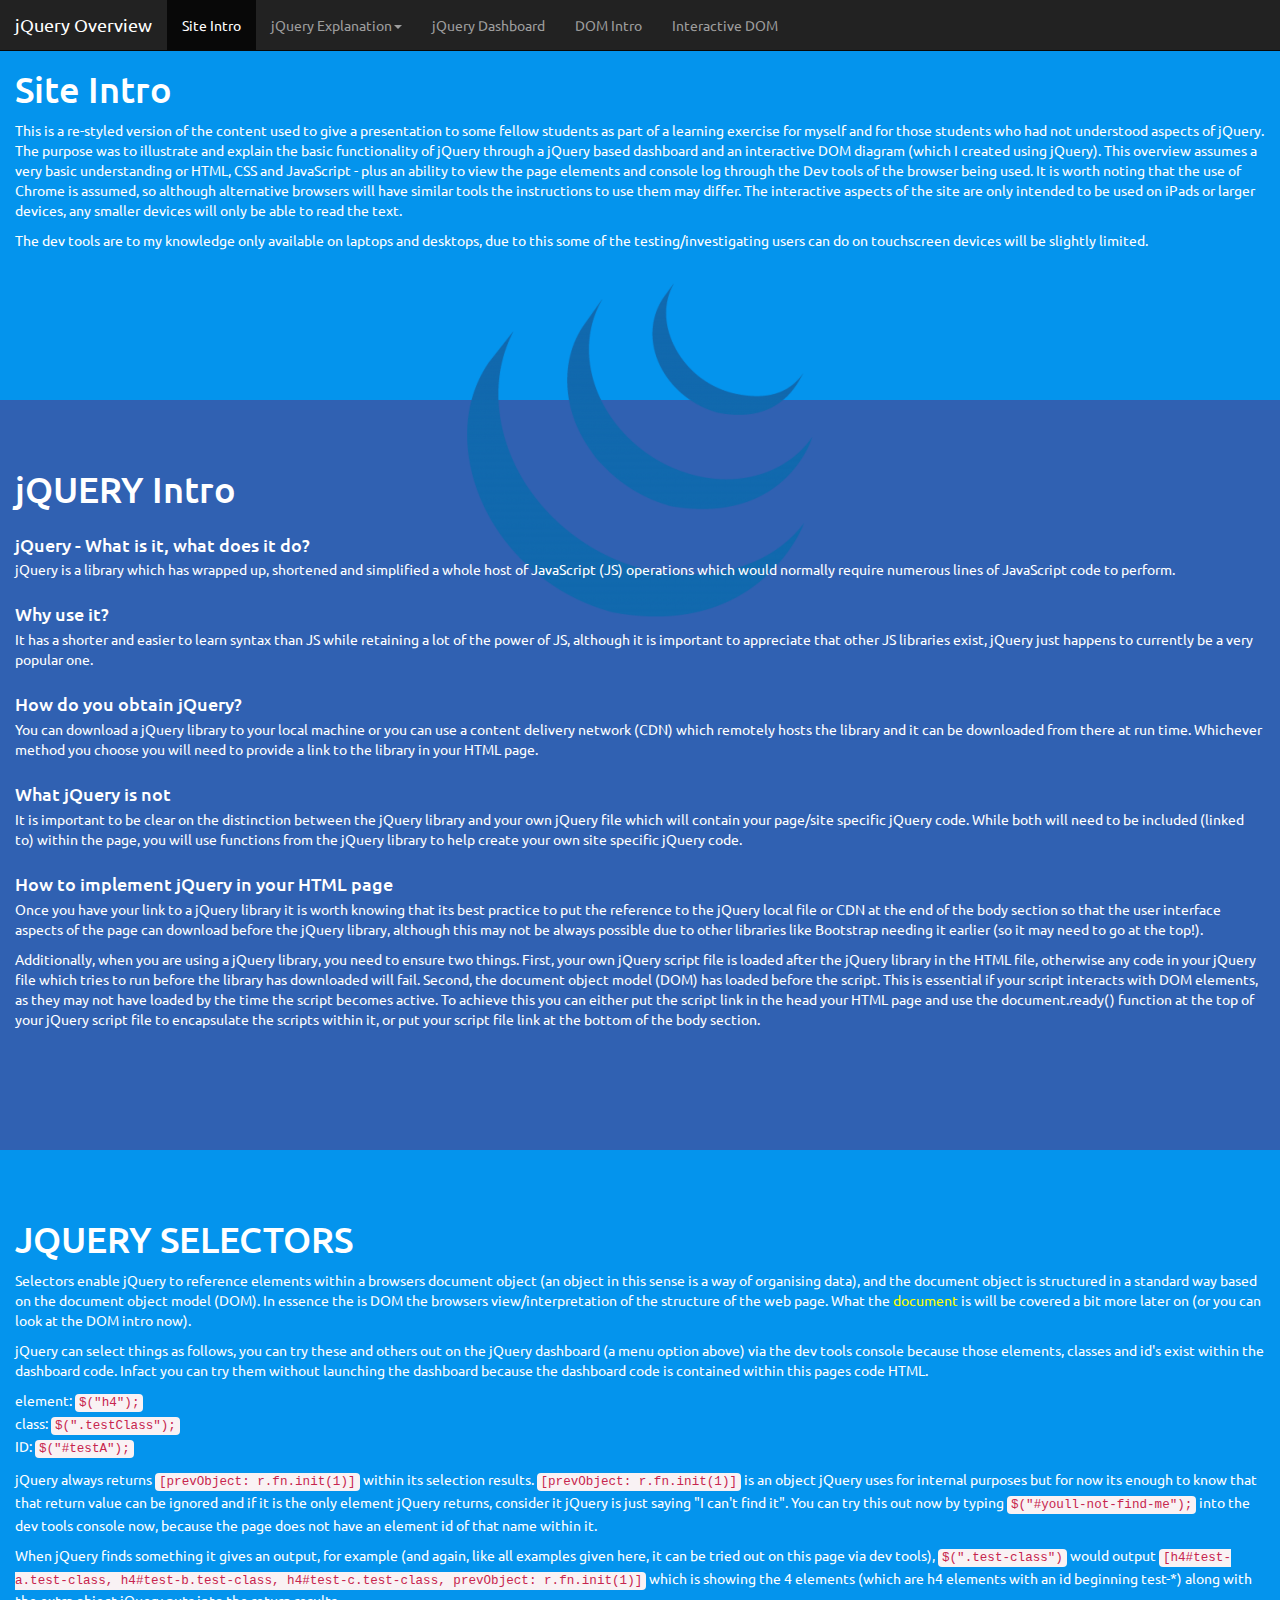
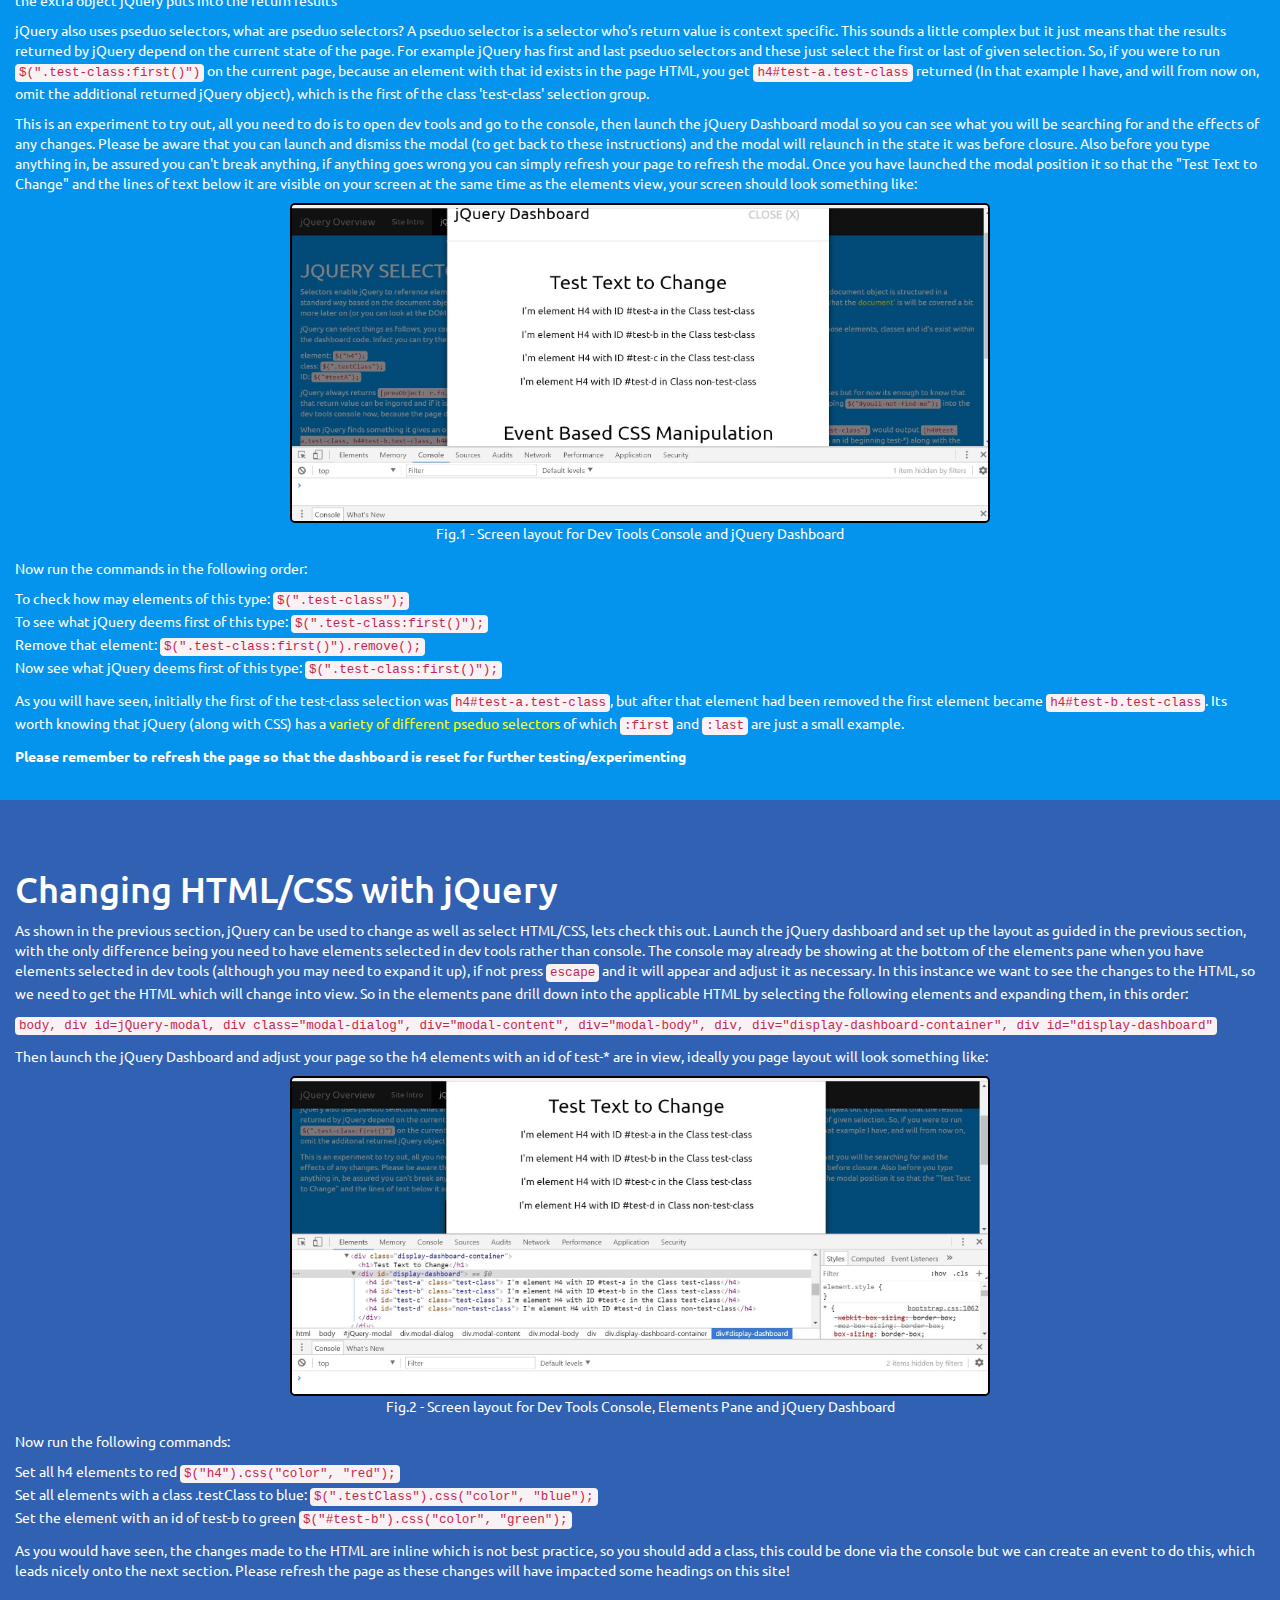
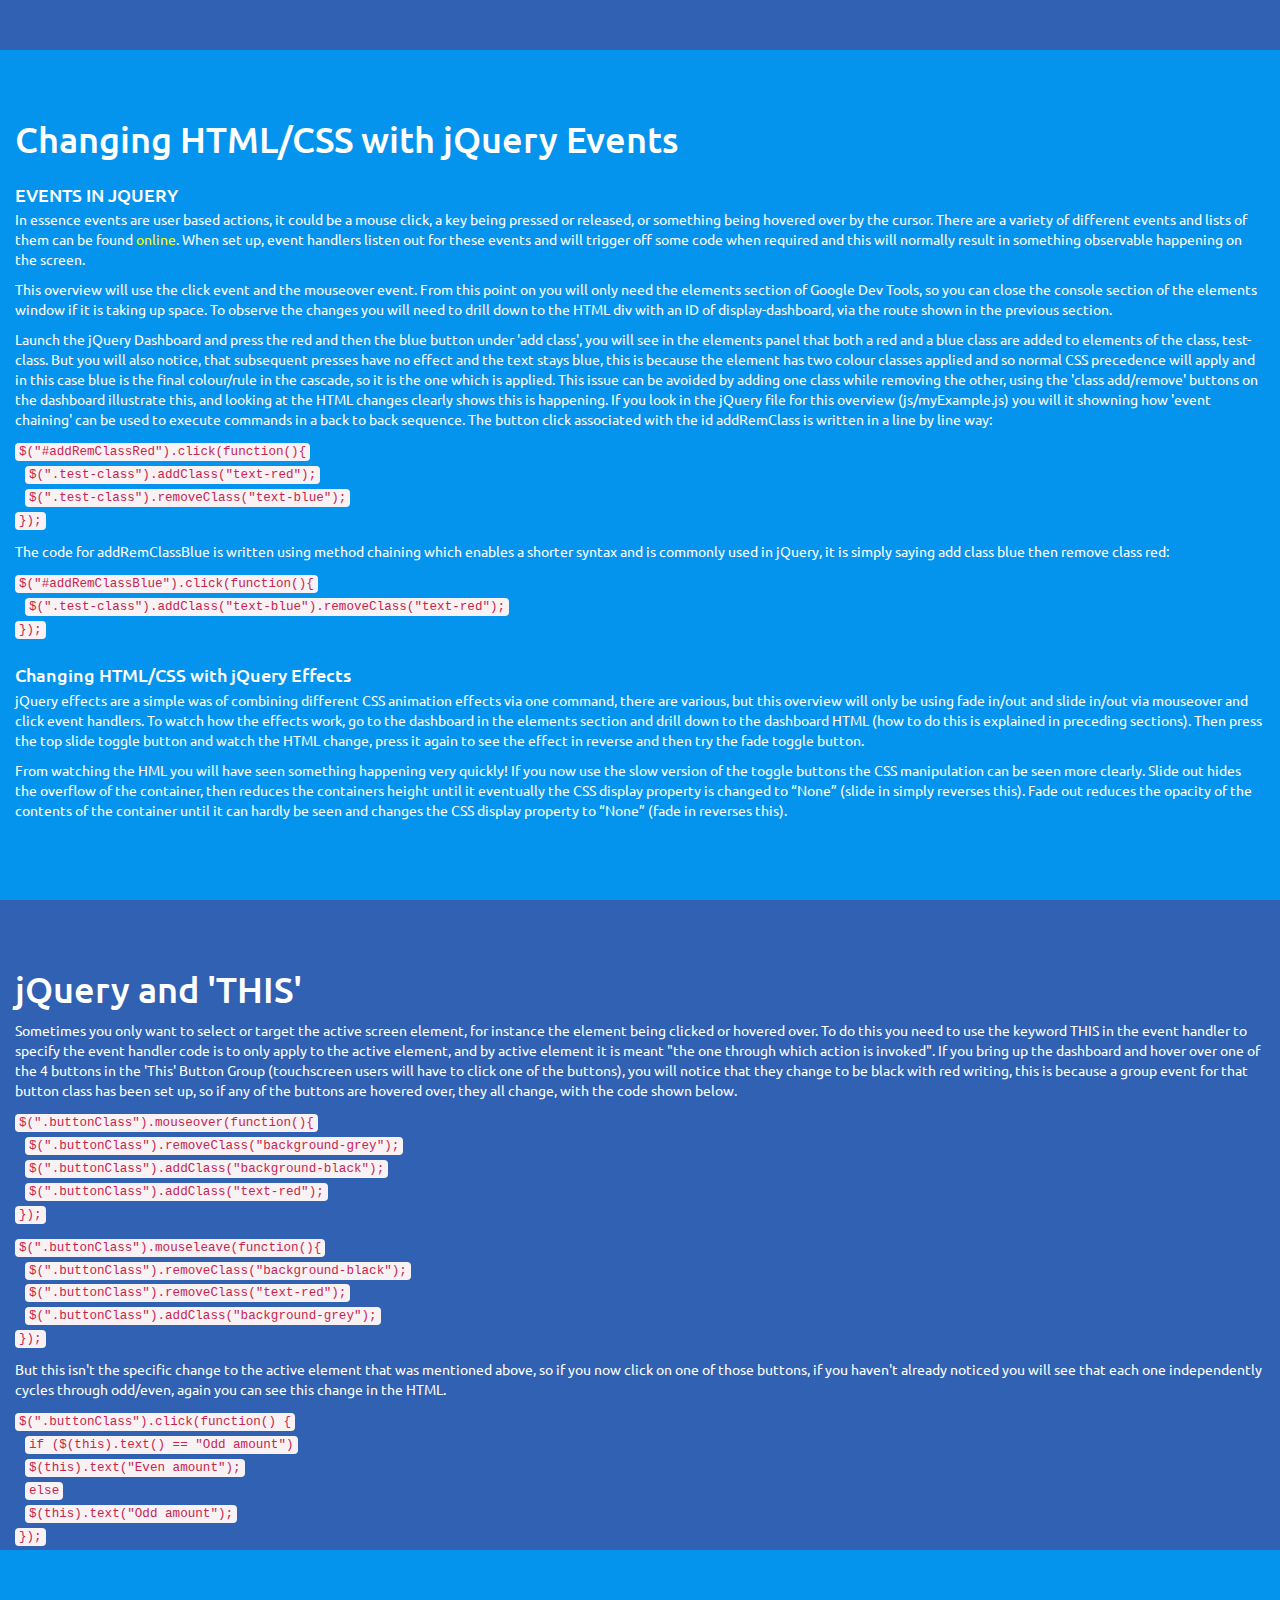
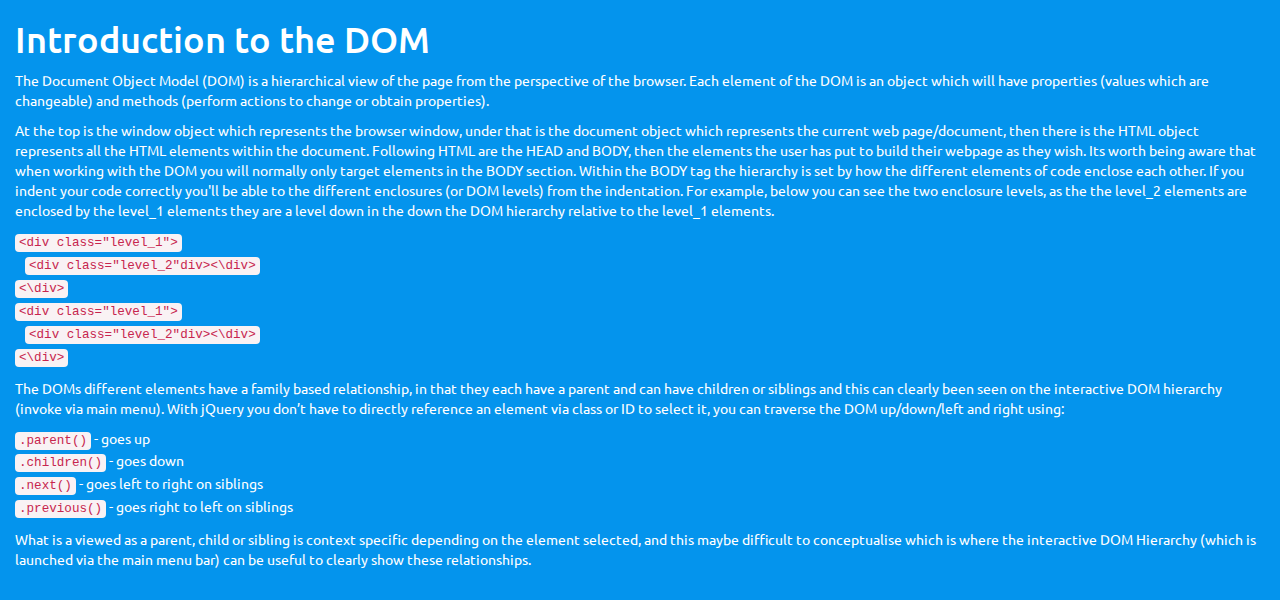
<file: index.html>
<!DOCTYPE html>
<html lang="en">

<head>
    <title>jQuery Intro</title>
    <meta charset="utf-8">
    <meta name="viewport" content="width=device-width, initial-scale=1">
    <link rel="stylesheet" href="https://maxcdn.bootstrapcdn.com/bootstrap/3.3.7/css/bootstrap.min.css">
    <script src="https://ajax.googleapis.com/ajax/libs/jquery/3.2.1/jquery.min.js"></script>
    <script src="https://maxcdn.bootstrapcdn.com/bootstrap/3.3.7/js/bootstrap.min.js"></script>
    <link href="https://fonts.googleapis.com/css?family=Ubuntu" rel="stylesheet">
    <link rel='stylesheet' type='text/css' href="css/myCSS.css">
</head>

<body data-spy="scroll" data-target=".navbar" data-offset="50">
    <nav class="navbar navbar-inverse navbar-fixed-top">
        <div class="container-fluid">
            <div class="navbar-header">
                <button type="button" class="navbar-toggle" data-toggle="collapse" data-target="#myNavbar">
                    <span class="icon-bar"></span>
                    <span class="icon-bar"></span>
                    <span class="icon-bar"></span>
                </button>
                <a class="navbar-brand" href="#">jQuery Overview</a>
            </div>
            <div>
                <div class="collapse navbar-collapse" id="myNavbar">
                    <ul class="nav navbar-nav">
                        <li><a href="#site-intro">Site Intro</a></li>
                        <li class="dropdown"><a class="dropdown-toggle" data-toggle="dropdown" href="#">jQuery Explanation<span class="caret"></span></a>
                            <ul class="dropdown-menu">
                                <li><a href="#intro-jQuery">jQuery Intro</a></li>
                                <li><a href="#selecting-jQuery">Selecting with jQuery</a></li>
                                <li><a href="#changing-jQuery">Changing HTML/CSS with jQuery</a></li>
                                <li><a href="#this-jQuery">jQuery and THIS</a></li>
                            </ul>
                        </li>
                        <li><a class="interactive-elements" href="" data-toggle="modal" data-target="#jQuery-modal">jQuery Dashboard</a></li>
                        <li><a href="#intro-dom">DOM Intro</a></li>
                        <li><a class="interactive-elements" href="" data-toggle="modal" data-target="#dom-modal">Interactive DOM</a></li>
                    </ul>
                </div>
            </div>
        </div>
    </nav>
    <div id="site-intro" class="container-fluid">
        <h1>Site Intro</h1>
        <p>This is a re-styled version of the content used to give a presentation to some fellow students as part of a learning exercise for myself and for those students who had not understood aspects of jQuery. The purpose was to illustrate and explain the basic functionality of jQuery through a jQuery based dashboard and an interactive DOM diagram (which I created using jQuery). This overview assumes a very basic understanding or HTML, CSS and JavaScript - plus an ability to view the page elements and console log through the Dev tools of the browser being used. It is worth noting that the use of Chrome is assumed, so although alternative browsers will have similar tools the instructions to use them may differ. The interactive aspects of the site are only intended to be used on iPads or larger devices, any smaller devices will only be able to read the text.</p>
        <p>The dev tools are to my knowledge only available on laptops and desktops, due to this some of the testing/investigating users can do on touchscreen devices will be slightly limited.</p>
    </div>
    <div id="intro-jQuery" class="container-fluid">
        <h1>jQUERY Intro</h1>
        <h4>jQuery - What is it, what does it do?</h4>
        <p>jQuery is a library which has wrapped up, shortened and simplified a whole host of JavaScript (JS) operations which would normally require numerous lines of JavaScript code to perform.</p>
        <h4>Why use it?</h4>
        <p>It has a shorter and easier to learn syntax than JS while retaining a lot of the power of JS, although it is important to appreciate that other JS libraries exist, jQuery just happens to currently be a very popular one.</p>
        <h4>How do you obtain jQuery?</h4>
        <p>You can download a jQuery library to your local machine or you can use a content delivery network (CDN) which remotely hosts the library and it can be downloaded from there at run time. Whichever method you choose you will need to provide a link to the library in your HTML page.</p>
        <h4>What jQuery is not</h4>
        <p>It is important to be clear on the distinction between the jQuery library and your own jQuery file which will contain your page/site specific jQuery code. While both will need to be included (linked to) within the page, you will use functions from the jQuery library to help create your own site specific jQuery code.</p>
        <h4>How to implement jQuery in your HTML page</h4>
        <p>Once you have your link to a jQuery library it is worth knowing that its best practice to put the reference to the jQuery local file or CDN at the end of the body section so that the user interface aspects of the page can download before the jQuery library, although this may not be always possible due to other libraries like Bootstrap needing it earlier (so it may need to go at the top!).</p>
        <p>Additionally, when you are using a jQuery library, you need to ensure two things. First, your own jQuery script file is loaded after the jQuery library in the HTML file, otherwise any code in your jQuery file which tries to run before the library has downloaded will fail. Second, the document object model (DOM) has loaded before the script. This is essential if your script interacts with DOM elements, as they may not have loaded by the time the script becomes active. To achieve this you can either put the script link in the head your HTML page and use the document.ready() function at the top of your jQuery script file to encapsulate the scripts within it, or put your script file link at the bottom of the body section.</p>
    </div>
    <div id="selecting-jQuery" class="container-fluid">
        <h1>JQUERY SELECTORS</h1>
        <p>Selectors enable jQuery to reference elements within a browsers document object (an object in this sense is a way of organising data), and the document object is structured in a standard way based on the document object model (DOM). In essence the is DOM the browsers view/interpretation of the structure of the web page. What the <a href="https://www.w3schools.com/jsref/dom_obj_document.asp">document</a> is will be covered a bit more later on (or you can look at the DOM intro now).</p>
        <p>jQuery can select things as follows, you can try these and others out on the jQuery dashboard (a menu option above) via the dev tools console because those elements, classes and id's exist within the dashboard code. Infact you can try them without launching the dashboard because the dashboard code is contained within this pages code HTML.</p>
        <ul>
            <li>element: <code> $("h4");</code></li>
            <li>class: <code> $(".testClass"); </code></li>
            <li>ID: <code> $("#testA");</code></li>
        </ul>
        <p>jQuery always returns <code>[prevObject: r.fn.init(1)]</code> within its selection results. <code>[prevObject: r.fn.init(1)]</code> is an object jQuery uses for internal purposes but for now its enough to know that that return value can be ignored and if it is the only element jQuery returns, consider it jQuery is just saying "I can't find it". You can try this out now by typing <code>$("#youll-not-find-me");</code> into the dev tools console now, because the page does not have an element id of that name within it.</p>
        <p>When jQuery finds something it gives an output, for example (and again, like all examples given here, it can be tried out on this page via dev tools), <code>$(".test-class")</code> would output <code>[h4#test-a.test-class, h4#test-b.test-class, h4#test-c.test-class, prevObject: r.fn.init(1)]</code> which is showing the 4 elements (which are h4 elements with an id beginning test-*) along with the extra object jQuery puts into the return results</p>
        <p>jQuery also uses pseduo selectors, what are pseduo selectors? A pseduo selector is a selector who’s return value is context specific. This sounds a little complex but it just means that the results returned by jQuery depend on the current state of the page. For example jQuery has first and last pseduo selectors and these just select the first or last of given selection. So, if you were to run <code>$(".test-class:first()")</code> on the current page, because an element with that id exists in the page HTML, you get <code>h4#test-a.test-class</code> returned (In that example I have, and will from now on, omit the additional returned jQuery object), which is the first of the class 'test-class' selection group.</p>
        <p> This is an experiment to try out, all you need to do is to open dev tools and go to the console, then launch the jQuery Dashboard modal so you can see what you will be searching for and the effects of any changes. Please be aware that you can launch and dismiss the modal (to get back to these instructions) and the modal will relaunch in the state it was before closure. Also before you type anything in, be assured you can't break anything, if anything goes wrong you can simply refresh your page to refresh the modal. Once you have launched the modal position it so that the "Test Text to Change" and the lines of text below it are visible on your screen at the same time as the elements view, your screen should look something like:</p>
        <figure class="row text-center">
            <img class="screen-setup-img" src="img/console.jpg" alt="image of required screen layout">
            <figcaption>Fig.1 - Screen layout for Dev Tools Console and jQuery Dashboard</figcaption>
        </figure>
        <p>Now run the commands in the following order: </p>
        <ul>
            <li> To check how may elements of this type: <code> $(".test-class");</code></li>
            <li> To see what jQuery deems first of this type: <code> $(".test-class:first()");</code></li>
            <li> Remove that element: <code> $(".test-class:first()").remove();</code></li>
            <li> Now see what jQuery deems first of this type: <code> $(".test-class:first()");</code></li>
        </ul>
        <p>As you will have seen, initially the first of the test-class selection was <code>h4#test-a.test-class</code>, but after that element had been removed the first element became <code>h4#test-b.test-class</code>. Its worth knowing that jQuery (along with CSS) has a <a href="https://css-tricks.com/pseudo-class-selectors/" target="_blank">variety of different pseduo selectors</a> of which <code>:first</code> and <code>:last</code> are just a small example.</p>
        <strong>Please remember to refresh the page so that the dashboard is reset for further testing/experimenting</strong>
    </div>
    <div id="changing-jQuery" class="container-fluid">
        <h1>Changing HTML/CSS with jQuery</h1>
        <p>As shown in the previous section, jQuery can be used to change as well as select HTML/CSS, lets check this out. Launch the jQuery dashboard and set up the layout as guided in the previous section, with the only difference being you need to have elements selected in dev tools rather than console. The console may already be showing at the bottom of the elements pane when you have elements selected in dev tools (although you may need to expand it up), if not press <code>escape</code> and it will appear and adjust it as necessary. In this instance we want to see the changes to the HTML, so we need to get the HTML which will change into view. So in the elements pane drill down into the applicable HTML by selecting the following elements and expanding them, in this order: </p>
        <p><code>body, div id=jQuery-modal, div class="modal-dialog", div="modal-content", div="modal-body", div, div="display-dashboard-container", div id="display-dashboard"</code></p>
        <p>Then launch the jQuery Dashboard and adjust your page so the h4 elements with an id of test-* are in view, ideally you page layout will look something like:</p>
        <figure class="row text-center">
            <img class="screen-setup-img" src="img/elements-console.jpg" alt="image of required screen layout">
            <figcaption>Fig.2 - Screen layout for Dev Tools Console, Elements Pane and jQuery Dashboard</figcaption>
        </figure>
        <p>Now run the following commands:
            <p>
                <ul>
                    <li>Set all h4 elements to red <code>$("h4").css("color", "red");</code></li>
                    <li>Set all elements with a class .testClass to blue: <code>$(".testClass").css("color", "blue");</code></li>
                    <li>Set the element with an id of test-b to green <code>$("#test-b").css("color", "green"); </code></li>
                </ul>
                <p>As you would have seen, the changes made to the HTML are inline which is not best practice, so you should add a class, this could be done via the console but we can create an event to do this, which leads nicely onto the next section. Please refresh the page as these changes will have impacted some headings on this site!</p>
    </div>
    <div id="events-jQuery" class="container-fluid">
        <h1>Changing HTML/CSS with jQuery Events</h1>
        <h4>EVENTS IN JQUERY</h4>
        <P>In essence events are user based actions, it could be a mouse click, a key being pressed or released, or something being hovered over by the cursor. There are a variety of different events and lists of them can be found <a href="https://www.w3schools.com/js/js_events.asp">online</a>. When set up, event handlers listen out for these events and will trigger off some code when required and this will normally result in something observable happening on the screen.</P>
        <p>This overview will use the click event and the mouseover event. From this point on you will only need the elements section of Google Dev Tools, so you can close the console section of the elements window if it is taking up space. To observe the changes you will need to drill down to the HTML div with an ID of display-dashboard, via the route shown in the previous section.</p>
        <p>Launch the jQuery Dashboard and press the red and then the blue button under 'add class', you will see in the elements panel that both a red and a blue class are added to elements of the class, test-class. But you will also notice, that subsequent presses have no effect and the text stays blue, this is because the element has two colour classes applied and so normal CSS precedence will apply and in this case blue is the final colour/rule in the cascade, so it is the one which is applied. This issue can be avoided by adding one class while removing the other, using the 'class add/remove' buttons on the dashboard illustrate this, and looking at the HTML changes clearly shows this is happening. If you look in the jQuery file for this overview (js/myExample.js) you will it showning how 'event chaining' can be used to execute commands in a back to back sequence. The button click associated with the id addRemClass is written in a line by line way: </p>
        <ul>
            <li><code>$("#addRemClassRed").click(function(){</code></li>
            <li>
                <ul>
                    <li><code>$(".test-class").addClass("text-red");</code></li>
                    <li><code>$(".test-class").removeClass("text-blue");</code></li>
                </ul>
            </li>
            <li><code>});</code></li>
        </ul>
        <p>The code for addRemClassBlue is written using method chaining which enables a shorter syntax and is commonly used in jQuery, it is simply saying add class blue then remove class red:</p>
        <ul>
            <li><code>$("#addRemClassBlue").click(function(){</code></li>
            <li>
                <ul>
                    <li><code>$(".test-class").addClass("text-blue").removeClass("text-red");</code></li>
                </ul>
            </li>
            <li><code>});</code><li>
        </ul>
        <h4>Changing HTML/CSS with jQuery Effects</h4>
        <p>jQuery effects are a simple was of combining different CSS animation effects via one command, there are various, but this overview will only be using fade in/out and slide in/out via mouseover and click event handlers. To watch how the effects work, go to the dashboard in the elements section and drill down to the dashboard HTML (how to do this is explained in preceding sections). Then press the top slide toggle button and watch the HTML change, press it again to see the effect in reverse and then try the fade toggle button.</p>
        <p> From watching the HML you will have seen something happening very quickly! If you now use the slow version of the toggle buttons the CSS manipulation can be seen more clearly. Slide out hides the overflow of the container, then reduces the containers height until it eventually the CSS display property is changed to “None” (slide in simply reverses this). Fade out reduces the opacity of the contents of the container until it can hardly be seen and changes the CSS display property to “None” (fade in reverses this). </p>
    </div>
    <div id="this-jQuery" class="container-fluid">
        <h1>jQuery and 'THIS'</h1>
        <p>Sometimes you only want to select or target the active screen element, for instance the element being clicked or hovered over. To do this you need to use the keyword THIS in the event handler to specify the event handler code is to only apply to the active element, and by active element it is meant "the one through which action is invoked". If you bring up the dashboard and hover over one of the 4 buttons in the 'This' Button Group (touchscreen users will have to click one of the buttons), you will notice that they change to be black with red writing, this is because a group event for that button class has been set up, so if any of the buttons are hovered over, they all change, with the code shown below.</p>
        <ul>
            <li><code>  $(".buttonClass").mouseover(function(){</code></li>
            <li>
                <ul>
                    <li><code>$(".buttonClass").removeClass("background-grey");</code></li>
                    <li><code>$(".buttonClass").addClass("background-black");</code></li>
                    <li><code>$(".buttonClass").addClass("text-red"); </code></li>
                </ul>
            </li>
            <li><code>});</code></li>
        </ul>
        <ul>
            <li><code>$(".buttonClass").mouseleave(function(){</code></li>
            <li>
                <ul>
                    <li><code>$(".buttonClass").removeClass("background-black");</code></li>
                    <li><code>$(".buttonClass").removeClass("text-red");</code></li>
                    <li><code>$(".buttonClass").addClass("background-grey");</code></li>
                </ul>
            </li>
            <li><code>});</code></li>
        </ul>
        <p> But this isn't the specific change to the active element that was mentioned above, so if you now click on one of those buttons, if you haven't already noticed you will see that each one independently cycles through odd/even, again you can see this change in the HTML.</p>
        <ul>
            <li><code>$(".buttonClass").click(function() {</code></li>
            <li>
                <ul>
                    <li><code>if ($(this).text() == "Odd amount")</code></li>
                    <li><code>$(this).text("Even amount");</code></li>
                    <li><code>else</code></li>
                    <li><code>$(this).text("Odd amount");</code></li>
                </ul>
            </li>
            <li><code>});</code></li>
        </ul>
    </div>
    <!-- jQuery Modal -->
    <div id="jQuery-modal" class="modal fade" role="dialog">
        <div class="modal-dialog">
            <!-- Modal content-->
            <div class="modal-content">
                <div class="modal-header">
                    <button class="close" data-dismiss="modal">CLOSE (X)</button>
                    <h2 class="modal-title .text-center">jQuery Dashboard</h2>
                </div>
                <div class="modal-body">
                    <div>
                        <div class="display-dashboard-container">
                            <h1>Test Text to Change</h1>
                            <div id="display-dashboard">
                                <h4 id="test-a" class="test-class"> I'm element H4 with ID #test-a in the Class test-class</h4>
                                <h4 id="test-b" class="test-class"> I'm element H4 with ID #test-b in the Class test-class</h4>
                                <h4 id="test-c" class="test-class"> I'm element H4 with ID #test-c in the Class test-class</h4>
                                <h4 id="test-d" class="non-test-class"> I'm element H4 with ID #test-d in Class non-test-class</h4>
                            </div>
                        </div>
                        <div class="events-dashboard-container">
                            <h1>Event Based CSS Manipulation</h1>
                            <div class="event-panel">
                                <p>Class Add:</p>
                                <button id="addClassRed" class="small-button" type="button">Red</button>
                                <button id="addClassBlue" class="small-button" type="button">Blue</button>
                                <p>Class Add/Remove:</p>
                                <button id="addRemClassRed" class="small-button" type="button">Red</button>
                                <button id="addRemClassBlue" class="small-button" type="button">Blue</button>
                            </div>
                            <div class="event-panel">
                                <p>Slide/Fade Toggles:</p>
                                <button id="slideToggleButton" class="small-button">Slide</button>
                                <button id="fadeToggleButton" class="small-button">Fade</button>
                                <p>Slide/Fade Toggles SLOW:</p>
                                <button id="slideToggleButtonSS" class="small-button">Slide</button>
                                <button id="fadeToggleButtonSS" class="small-button">Fade</button>
                            </div>
                            <div class="event-panel">
                                <p>'This' Button Group:</p>
                                <button class="buttonClass small-button">Button 1</button>
                                <button class="buttonClass small-button">Button 2</button>
                                <button class="buttonClass small-button">Button 3</button>
                                <button class="buttonClass small-button">Button 4</button>
                            </div>
                        </div>
                    </div>
                </div>
            </div>
        </div>
    </div>
    <div id="intro-dom" class="container-fluid">
        <h1>Introduction to the DOM</h1>
        <p>The Document Object Model (DOM) is a hierarchical view of the page from the perspective of the browser. Each element of the DOM is an object which will have properties (values which are changeable) and methods (perform actions to change or obtain properties).</p>
        <p>At the top is the window object which represents the browser window, under that is the document object which represents the current web page/document, then there is the HTML object represents all the HTML elements within the document. Following HTML are the HEAD and BODY, then the elements the user has put to build their webpage as they wish. Its worth being aware that when working with the DOM you will normally only target elements in the BODY section. Within the BODY tag the hierarchy is set by how the different elements of code enclose each other. If you indent your code correctly you'll be able to the different enclosures (or DOM levels) from the indentation. For example, below you can see the two enclosure levels, as the the level_2 elements are enclosed by the level_1 elements they are a level down in the down the DOM hierarchy relative to the level_1 elements.</p>
        <ul>
            <li><code>&lt;div class="level_1"&gt;</code></li>
            <li>
                <ul>
                    <li><code>&lt;div class="level_2"div&gt;&lt;\div&gt;</code></li>
                </ul>
            </li>
            <li><code>&lt;\div&gt;</code></li>
            <li><code>&lt;div class="level_1"&gt;</code></li>
            <li>
                <ul>
                    <li><code>&lt;div class="level_2"div&gt;&lt;\div&gt;</code></li>
                </ul>
            <li>
            <li><code>&lt;\div&gt;</code></li>
        </ul>
        <p>The DOMs different elements have a family based relationship, in that they each have a parent and can have children or siblings and this can clearly been seen on the interactive DOM hierarchy (invoke via main menu). With jQuery you don’t have to directly reference an element via class or ID to select it, you can traverse the DOM up/down/left and right using:</p>
        <ul>
            <li><code>.parent()</code> - goes up</li>
            <li><code>.children()</code> - goes down</li>
            <li><code>.next()</code> - goes left to right on siblings</li>
            <li><code>.previous()</code> - goes right to left on siblings</li>
        </ul>
        <p>What is a viewed as a parent, child or sibling is context specific depending on the element selected, and this maybe difficult to conceptualise which is where the interactive DOM Hierarchy (which is launched via the main menu bar) can be useful to clearly show these relationships.</p>
    </div>
    <!-- DOM Modal -->
    <div id="dom-modal" class="modal fade" role="dialog">
        <div class="modal-dialog">
            <!-- Modal content-->
            <div class="modal-content">
                <div class="modal-header">
                    <button class="close" data-dismiss="modal">CLOSE (X)</button>
                    <h2 class="modal-title .text-center">Introduction to the DOM</h2>
                </div>
                <div class="modal-body">
                    <p> What is a viewed as a parent, child or sibling when navigating the DOM is context specific depending on the element selected. To illustrate this an interactive diagram of a fictitious webpage has been created using jQuery. Click on any element (with the exception of Window, as it has no parent) and the diagram will show the active elements, parent, sibling and direct children.
                    </p>
                    <div class="dom-dashboard hideDOMNav">
                        <div class="dom-container">
                            <svg height="330" width="700">
                                <!-- First vertical -->
                                <line x1="320" x2="320" y1="10" y2="125" style="stroke:gray;stroke-width:2" />
                                <!-- First Row Horizontal Line and Drop Downs -->
                                <line x1="95" x2="485" y1="125" y2="125" style="stroke:gray;stroke-width:2" />
                                <line x1="95" x2="95" y1="125" y2="180" style="stroke:gray;stroke-width:2" />
                                <line x1="485" x2="485" y1="125" y2="210" style="stroke:gray;stroke-width:2" />
                                <!-- Second Row First Horizontal Line and Drop Downs -->
                                <line x1="15" x2="180" y1="170" y2="170" style="stroke:gray;stroke-width:2" />
                                <line x1="15" x2="15" y1="170" y2="180" style="stroke:gray;stroke-width:2" />
                                <line x1="180" x2="180" y1="170" y2="180" style="stroke:gray;stroke-width:2" />
                                <!-- Second Row Second Horizontal Line and Drop Downs -->
                                <line x1="330" x2="610" y1="170" y2="170" style="stroke:gray;stroke-width:2" />
                                <line x1="330" x2="330" y1="170" y2="210" style="stroke:gray;stroke-width:2" />
                                <line x1="610" x2="610" y1="170" y2="180" style="stroke:gray;stroke-width:2" />
                                <!-- Third Row First Horizontal Line and Drop Downs -->
                                <line x1="285" x2="380" y1="210" y2="210" style="stroke:gray;stroke-width:2" />
                                <line x1="285" x2="285" y1="210" y2="255" style="stroke:gray;stroke-width:2" />
                                <line x1="380" x2="380" y1="210" y2="220" style="stroke:gray;stroke-width:2" />
                                <!-- Third Row Second Horizontal Line and Drop Downs -->
                                <line x1="440" x2="530" y1="210" y2="210" style="stroke:gray;stroke-width:2" />
                                <line x1="440" x2="440" y1="210" y2="220" style="stroke:gray;stroke-width:2" />
                                <line x1="530" x2="530" y1="210" y2="220" style="stroke:gray;stroke-width:2" />
                                <!-- Forth Row First Horizontal Line and Drop Downs -->
                                <line x1="240" x2="330" y1="255" y2="255" style="stroke:gray;stroke-width:2" />
                                <line x1="240" x2="240" y1="255" y2="265" style="stroke:gray;stroke-width:2" />
                                <line x1="330" x2="330" y1="255" y2="265" style="stroke:gray;stroke-width:2" />
                            </svg>
                            <div id="keyPanel">
                                <p class="key"> KEY:</p>
                                <div>
                                    <p class="key" id="activeElement">Selected Element</p>
                                    <p class="key" id="childElement">Direct Children</p>
                                </div>
                                <div>
                                    <p class="key" id="parentElement">Parent</p>
                                    <p class="key" id="siblingElement">Sibling</p>
                                </div>
                            </div>
                            <div class="domHighlightWin restDOM" id="window-tag">Window (Top Level)
                                <div class="domHighlight restDOM" id="document-tag">Document
                                    <div class="domHighlight restDOM" id="html-tag">HTML
                                        <div class="domHighlight restDOM" id="head-tag">HEAD
                                            <div class="domHighlight restDOM" id="meta-tag">Meta</div>
                                            <div class="domHighlight restDOM" id="css-link1-tag">CSS#1</div>
                                            <div class="domHighlight restDOM" id="css-link2-tag">CSS#2</div>
                                        </div>
                                        <div class="domHighlight restDOM" id="body-tag">BODY
                                            <div class="domHighlight restDOM" id="div1-tag">Div#1
                                                <div class="domHighlight restDOM" id="div1_1-tag">Div#1.1
                                                    <div class="domHighlight restDOM" id="div1_1-h1-tag">&#60;H1&#62;</div>
                                                    <div class="domHighlight restDOM" id="div1_1-p-tag">&#60;P&#62;</div>
                                                </div>
                                                <div class="domHighlight restDOM" id="div1-img-tag">&#60;IMG&#62;
                                                </div>
                                            </div>
                                            <div class="domHighlight restDOM" id="div2-tag">Div#2
                                                <div class="domHighlight restDOM" id="div2-h1-tag">&#60;H1&#62;
                                                </div>
                                                <div class="domHighlight restDOM" id="div2-img-tag">&#60;IMG&#62;
                                                </div>
                                            </div>
                                            <div class="domHighlight restDOM" id="body-script-link-tag">Script#1</div>
                                        </div>
                                    </div>
                                </div>
                            </div>
                        </div>
                    </div>
                </div>
            </div>
        </div>
    </div>
    <!-- Include my jQuery! -->
    <script type="text/javascript" src="js/myExample.js"></script>
    <script type="text/javascript" src="js/myCustom.js"></script>
</body>

</html>
</file>
<file: css/myCSS.css>
/*****************************************************************************************************************************/
/* There is no inital media query since a "mobile first" approach is being taken and so the intial values will be used       */
/* unless ones are subsequently set for a bigger screen size.                                                                */
/*****************************************************************************************************************************/

/*
	The media query value have been amended to take into account the fixed width (650px) of the jQuery Dashboard modal and the Interactive DOM modal. 
	This size of them (and approach to not use them in small devices that could not render them correctly) resulted in needing different queries to 
	the standard ones, with an additional size step to cater for a smoother transition between devices that could and could not show the modals.

	The original media query ranges have been kept in for reference purposes.
*/

	a{
		color: yellow;
	}

	figure{
		margin-bottom: 15px;
	}

	.screen-setup-img{
		height: 320px;
		width: 700px;
		border-radius: 5px;
		border: 2px solid black;
	}

    body {
        position: relative;
        font-family: 'Ubuntu', sans-serif;
    }




    .text-red {
        color: rgb(255, 0, 0);
    }

    .text-blue {
        color: rgb(24, 30, 231);
    }


		ul{
			list-style: none;
		}

		li{
			list-style: none;
		}

		h4{
			margin-top: 25px;
			margin-bottom: 5px;
		}

  		#jQuery-modal .modal-dialog {
    		width: 700px;
    		color: black;
  		}

  		#dom-modal .modal-dialog {
    		width: 700px;
    		height: 350px;
    		color: black;
  		}

		#test{
			margin-top: 20px;
		}

		button{
			border-radius: 5px;
			height: 50px;
			margin: 10px;
			padding: 10px;
			width: 150px;

		}

		#text-box{
			height: 100px;
		}


		button.small-button{
			border-radius: 5px;
			height: 30px;
			margin: 5px;
			padding: 5px;
			width: 70px;

		}

		.display-dashboard-container{
			padding: 10px;
			margin: 10px;
			display: inline-block;
		    vertical-align: text-top;
		    text-align: center;
		    width: 650px;
		}
		

		/* Targeting event panel specific p's  */
		.event-panel p{
			margin: 15px 0px 0px 0px;

		}

		
		.event-panel{
			box-sizing: border-box;
			border: 2px solid black;
			border-radius: 5px;
			padding: 10px;
			margin: 5px;
			display: inline-block;
		    vertical-align: text-top;
		    width: 190px;
		    height: 200px;
		}


		.events-dashboard-container{
			padding: 10px;
			margin: 10px;
			display: inline-block;
		    vertical-align: text-top;
		    text-align: center;		
		    width: 650px;		    
		}


		.dom-dashboard{
			padding: 10px;
			margin: 5px;
		    text-align: center;	
		    width: 660px;
		}

		#hideEvents{
			height: 35px;
			width: 80px;			
			left: 525px;
			top: 15px;

		}

		#hideDOMNav{
			height: 35px;
			width: 80px;			
			left: 525px;
			top: 55px;

		}


		.background-black{
			background-color: rgb(0, 0, 0);
		}

		.background-grey{
			background-color: rgb(204, 204, 204);
		}




		.domHighlight{
			display: inline-block;
			background-color: black;
			color: white;
			border-radius: 5px;
			padding: 3px;
			margin-left: 5px;
		}

		.domHighlightWin{
			display: inline-block;
			background-color: black;
			color: white;
			border-radius: 5px;
			padding: 3px;
			margin-left: 5px;	
		}

		.dom-container{
			height: 325px;
			background-color: white;
		}

		#window-tag{
			position: absolute;
			top: 8.5em;
			left: 20em;
		}

		#document-tag{
			position: absolute;
			left: 2em;
			top: 2.75em;
		}

		#html-tag{
			position: absolute;
			left: 0.5em;
			top: 2.75em;
		}

		#head-tag{
			position: absolute;
			left: -16.5em;
			top: 2.5em;
		}

		#meta-tag{
			position: absolute;
			left: -6em;
			top: 3em;
		}
		
		#css-link1-tag{
			position: absolute;
			left: -0.6em;
			top: 3em;
		}

		#css-link2-tag{
			position: absolute;
			left: 5.5em;
			top: 3em;
		}

		#body-tag{
			position: absolute;
			left: 11.5em;
			top: 2.5em;
		}

		#div1-tag{
			position: absolute;
			left: -11.5em;
			top: 3em;
		}

		#div1_1-tag{
			position: absolute;
			left: -4em;
			top: 3em;
		}

		#div1_1-h1-tag{
			position: absolute;
			left: -3em;
			top: 3em;
		}

		#div1_1-p-tag{
			position: absolute;
			left: 3.5em;
			top: 3em;
		}


		#div1-img-tag{
			position: absolute;
			left: 3em;
			top: 3em;
		}


		#div2-tag{
			position: absolute;
			left: -0.25em;
			top: 3em;
		}

		#div2-h1-tag{
			position: absolute;
			left: -3.5em;
			top: 3em;
		}

		#div2-img-tag{
			position: absolute;
			left: 2.5em;
			top: 3em;
		}


		#body-script-link-tag{
			position: absolute;
			left: 8em;
			top: 3em;
		}


	
	#activeElement{
		background-color: red;
		color: white;
		border-radius: 5px;
		padding: 3px;
		margin: 3px 3px 3px 3px;	
		/* t r b l */
	}

	#childElement{
		background-color: blue;
		color: white;
		border-radius: 5px;
		padding: 3px;
		margin: 0px 3px 3px 0px;	
	}

	#parentElement{
		background-color: green;
		color: white;
		border-radius: 5px;
		padding: 3px;
		margin: 0px 3px 5px 3px;
	}


	#siblingElement{
		background-color:orange;
		color: white;
		border-radius: 5px;
		padding: 3px;
		margin: 0px 3px 5px 0px;
	}

	.key{
		margin: 0;
		width: 60px;
		font-size: 0.75em;
		font-weight: bold;
		display: inline-block;
	}

	#keyPanel{
		position: relative;
		left: 18em;
		top: -24em;
		border: 2px black solid;
		display: inline-block;
		padding: 5px;
		border-radius: 5px;		
	}

	#domNavPanelCont{
		border: 2px black solid;
		background-color: white;
	}


    #site-intro {
        padding-top: 50px;
        height: 700px;
        color: #fff;
        background-image: url('../img/jQuery_icon2.png') no-repeat center center fixed;
        background-color: #0494ed;

    }

    #intro-jQuery {
        padding-top: 50px;
        height: 1400px;
        color: #fff;
        background: #3061b2 url('../img/jQuery_icon2.png') no-repeat center center fixed;
    }


    #selecting-jQuery {
        padding-top: 50px;
        height: 2400px;
        color: #fff;
        background: #0494ed url('../img/jQuery_icon2.png') no-repeat center center fixed;
    }

    #changing-jQuery {
        padding-top: 50px;
        height:1150px;
        color: #fff;
        background: #3061b2 url('../img/jQuery_icon2.png') no-repeat center center fixed;
    }


    #events-jQuery {
        padding-top: 50px;
        height: 2100px;
        color: #fff;
        background: #0494ed url('../img/jQuery_icon2.png') no-repeat center center fixed;
    }


    #this-jQuery {
        padding-top: 50px;
        height: 1150px;
        color: #fff;
        background: #3061b2 url('../img/jQuery_icon2.png') no-repeat center center fixed;
    }


    #intro-dom {
        padding-top: 50px;
        height: 1300px;
        color: #fff;
        background: #0494ed url('../img/jQuery_icon2.png') no-repeat center center fixed;
    }


	ul{
  		padding-left:0px;
	}

	ul ul{
  		padding-left:10px;
	}


/********************************************/
/* Very Small devices (phones in Landscape)  */
/* not to have the badages */
/*********************************************/
@media (min-width: 450px) and (max-width: 600px) {

    #site-intro {
        padding-top: 50px;
        height: 500px;
        color: #fff;
		background: #0494ed url('../img/jQuery_icon2.png') no-repeat center center fixed; 
    }

    #intro-jQuery {
        padding-top: 50px;
        height: 1050px;
        color: #fff;
        background: #3061b2 url('../img/jQuery_icon2.png') no-repeat center center fixed;
    }


    #selecting-jQuery {
        padding-top: 50px;
        height: 1500px;
        color: #fff;
        background: #0494ed url('../img/jQuery_icon2.png') no-repeat center center fixed;
    }

    #changing-jQuery {
        padding-top: 50px;
        height:825px;
        color: #fff;
        background: #3061b2 url('../img/jQuery_icon2.png') no-repeat center center fixed;
    }


    #events-jQuery {
        padding-top: 50px;
        height: 1350px;
        color: #fff;
        background: #0494ed url('../img/jQuery_icon2.png') no-repeat center center fixed;
    }


    #this-jQuery {
        padding-top: 50px;
        height: 800px;
        color: #fff;
        background: #3061b2 url('../img/jQuery_icon2.png') no-repeat center center fixed;
    }


    #intro-dom {
        padding-top: 50px;
        height: 900px;
        color: #fff;
        background: #0494ed url('../img/jQuery_icon2.png') no-repeat center center fixed;
    }
}


/********************************************/
/* Very Small devices (phones in Landscape)  */
/* not to have the badages */
/*********************************************/
@media (min-width: 600px) and (max-width: 719px) {

    #site-intro {
        padding-top: 50px;
        height: 450px;
        color: #fff;
		background: #0494ed url('../img/jQuery_icon2.png') no-repeat center center fixed; 
    }

    #intro-jQuery {
        padding-top: 50px;
        height: 900px;
        color: #fff;
        background: #3061b2 url('../img/jQuery_icon2.png') no-repeat center center fixed;
    }


    #selecting-jQuery {
        padding-top: 50px;
        height: 1250px;
        color: #fff;
        background: #0494ed url('../img/jQuery_icon2.png') no-repeat center center fixed;
    }

    #changing-jQuery {
        padding-top: 50px;
        height:650px;
        color: #fff;
        background: #3061b2 url('../img/jQuery_icon2.png') no-repeat center center fixed;
    }


    #events-jQuery {
        padding-top: 50px;
        height: 1150px;
        color: #fff;
        background: #0494ed url('../img/jQuery_icon2.png') no-repeat center center fixed;
    }


    #this-jQuery {
        padding-top: 50px;
        height: 750px;
        color: #fff;
        background: #3061b2 url('../img/jQuery_icon2.png') no-repeat center center fixed;
    }


    #intro-dom {
        padding-top: 50px;
        height: 800px;
        color: #fff;
        background: #0494ed url('../img/jQuery_icon2.png') no-repeat center center fixed;
    }
}


@media (min-width: 720px) and (max-width: 820px) {

    #site-intro {
        padding-top: 50px;
        height: 400px;
        color: #fff;
		background: #0494ed url('../img/jQuery_icon2.png') no-repeat center center fixed; 
    }

    #intro-jQuery {
        padding-top: 50px;
        height: 850px;
        color: #fff;
        background: #3061b2 url('../img/jQuery_icon2.png') no-repeat center center fixed;
    }


    #selecting-jQuery {
        padding-top: 50px;
        height: 1450px;
        color: #fff;
        background: #0494ed url('../img/jQuery_icon2.png') no-repeat center center fixed;
    }

    #changing-jQuery {
        padding-top: 50px;
        height:950px;
        color: #fff;
        background: #3061b2 url('../img/jQuery_icon2.png') no-repeat center center fixed;
    }


    #events-jQuery {
        padding-top: 50px;
        height: 1050px;
        color: #fff;
        background: #0494ed url('../img/jQuery_icon2.png') no-repeat center center fixed;
    }


    #this-jQuery {
        padding-top: 50px;
        height: 750px;
        color: #fff;
        background: #3061b2 url('../img/jQuery_icon2.png') no-repeat center center fixed;
    }


    #intro-dom {
        padding-top: 50px;
        height: 750px;
        color: #fff;
        background: #0494ed url('../img/jQuery_icon2.png') no-repeat center center fixed;
    }


}


/********************************************/
/* Small devices (tablets, 768px to 991px) */
/*                 col-sm-*                */
/*********************************************/
@media (min-width: 821px) and (max-width: 991px) {

    #site-intro {
        padding-top: 50px;
        height: 400px;
        color: #fff;
		background: #0494ed url('../img/jQuery_icon2.png') no-repeat center center fixed; 
    }

    #intro-jQuery {
        padding-top: 50px;
        height: 800px;
        color: #fff;
        background: #3061b2 url('../img/jQuery_icon2.png') no-repeat center center fixed;
    }


    #selecting-jQuery {
        padding-top: 50px;
        height: 1400px;
        color: #fff;
        background: #0494ed url('../img/jQuery_icon2.png') no-repeat center center fixed;
    }

    #changing-jQuery {
        padding-top: 50px;
        height:900px;
        color: #fff;
        background: #3061b2 url('../img/jQuery_icon2.png') no-repeat center center fixed;
    }


    #events-jQuery {
        padding-top: 50px;
        height: 1000px;
        color: #fff;
        background: #0494ed url('../img/jQuery_icon2.png') no-repeat center center fixed;
    }


    #this-jQuery {
        padding-top: 50px;
        height: 700px;
        color: #fff;
        background: #3061b2 url('../img/jQuery_icon2.png') no-repeat center center fixed;
    }


    #intro-dom {
        padding-top: 50px;
        height: 700px;
        color: #fff;
        background: #0494ed url('../img/jQuery_icon2.png') no-repeat center center fixed;
    }


}


/******************************************************/
/* Medium devices (tablets/desktops, 992px to 1199px) */
/*                        col-md-*                    */
/******************************************************/
@media (min-width: 992px)and (max-width: 1199px) { 

    #site-intro {
        padding-top: 50px;
        height: 400px;
        color: #fff;
		background: #0494ed url('../img/jQuery_icon2.png') no-repeat center center fixed; 
    }

    #intro-jQuery {
        padding-top: 50px;
        height: 800px;
        color: #fff;
        background: #3061b2 url('../img/jQuery_icon2.png') no-repeat center center fixed;
    }


    #selecting-jQuery {
        padding-top: 50px;
        height: 1300px;
        color: #fff;
        background: #0494ed url('../img/jQuery_icon2.png') no-repeat center center fixed;
    }

    #changing-jQuery {
        padding-top: 50px;
        height:850px;
        color: #fff;
        background: #3061b2 url('../img/jQuery_icon2.png') no-repeat center center fixed;
    }


    #events-jQuery {
        padding-top: 50px;
        height: 900px;
        color: #fff;
        background: #0494ed url('../img/jQuery_icon2.png') no-repeat center center fixed;
    }


    #this-jQuery {
        padding-top: 50px;
        height: 650px;
        color: #fff;
        background: #3061b2 url('../img/jQuery_icon2.png') no-repeat center center fixed;
    }


    #intro-dom {
        padding-top: 50px;
        height: 650px;
        color: #fff;
        background: #0494ed url('../img/jQuery_icon2.png') no-repeat center center fixed;
    }

}

/* Large devices (large desktops 1200px and above) */
/*                    col-lg-*                     */
@media (min-width: 1200px) {

    #site-intro {
        padding-top: 50px;
        height: 400px;
        color: #fff;
		background: #0494ed url('../img/jQuery_icon2.png') no-repeat center center fixed; 
    }

    #intro-jQuery {
        padding-top: 50px;
        height: 750px;
        color: #fff;
        background: #3061b2 url('../img/jQuery_icon2.png') no-repeat center center fixed;
    }


    #selecting-jQuery {
        padding-top: 50px;
        height: 1250px;
        color: #fff;
        background: #0494ed url('../img/jQuery_icon2.png') no-repeat center center fixed;
    }

    #changing-jQuery {
        padding-top: 50px;
        height:850px;
        color: #fff;
        background: #3061b2 url('../img/jQuery_icon2.png') no-repeat center center fixed;
    }


    #events-jQuery {
        padding-top: 50px;
        height: 850px;
        color: #fff;
        background: #0494ed url('../img/jQuery_icon2.png') no-repeat center center fixed;
    }


    #this-jQuery {
        padding-top: 50px;
        height: 650px;
        color: #fff;
        background: #3061b2 url('../img/jQuery_icon2.png') no-repeat center center fixed;
    }


    #intro-dom {
        padding-top: 50px;
        height: 650px;
        color: #fff;
        background: #0494ed url('../img/jQuery_icon2.png') no-repeat center center fixed;
    }


}
</file>
